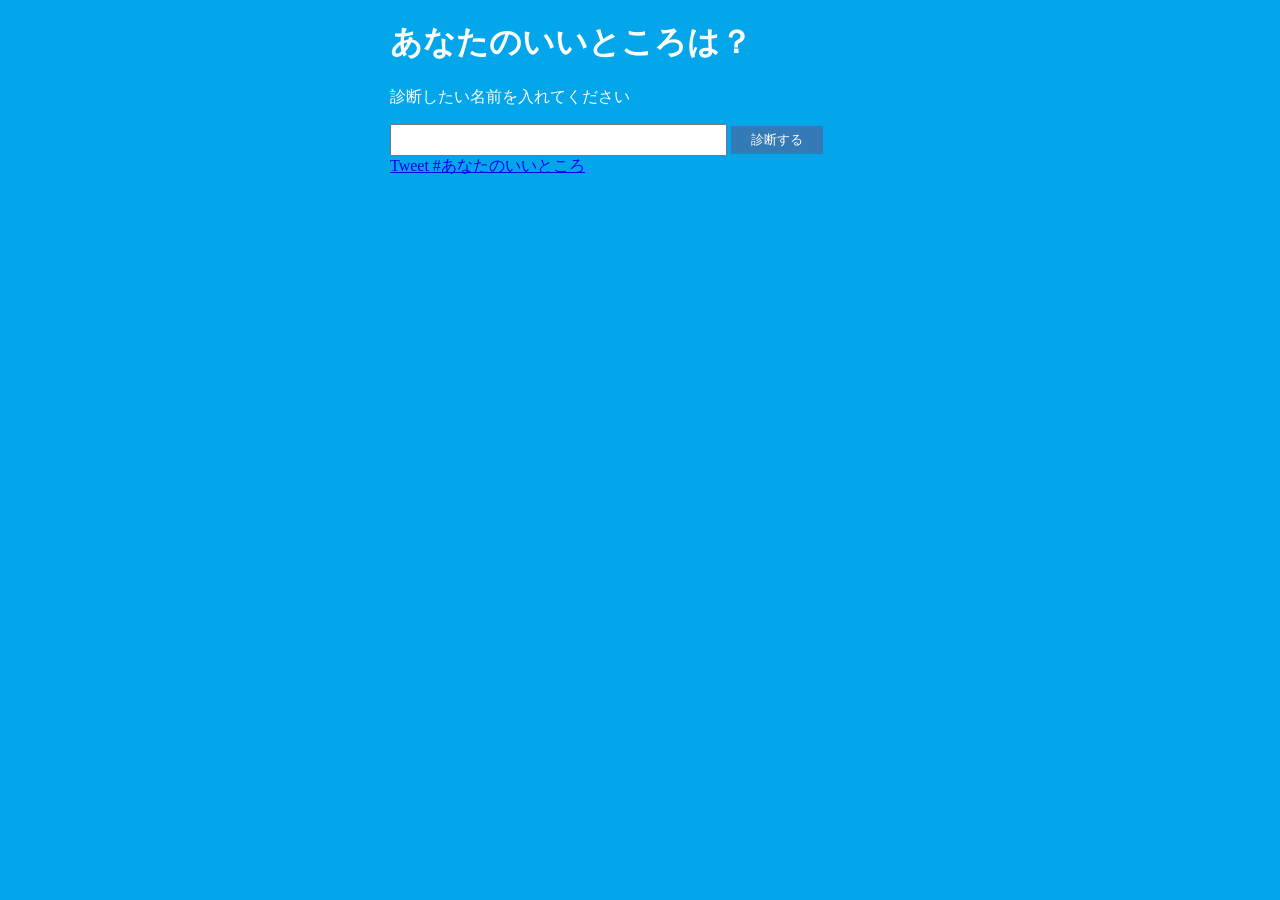
<file: index.html>
<!DOCTYPE html>
<html lang="ja">
<head>
  <meta charset="UTF-8">
      <meta name="twitter:card" content="summary">
    <meta
      property="og:url"
      content="https://あなたのユーザ名.github.io/assessment/assessment.html"
    >
    <meta property="og:title" content="あなたのいいところ診断">
    <meta
      property="og:description"
      content="ZEN Studyプログラミング入門コースで制作した、「あなたのいいところ診断」サイトです。"
    >
  <link rel="stylesheet" href="assessment.css">
  <title>あなたのいいところ診断</title>
</head>
<body>
  <h1>あなたのいいところは？</h1>
  <p>診断したい名前を入れてください</p>
  <input type="text" id="user-name" size="40" maxlength="20">
  <button id="assessment">診断する</button>
  <div id="result-area"></div>
  <div id="tweet-area">
   <a
    href="https://twitter.com/intent/tweet?button_hashtag=あなたのいいところ&ref_src=twsrc%5Etfw" 
    class="twitter-hashtag-button" 
    data-text="診断結果の文章" 
    data-show-count="false">Tweet #あなたのいいところ</a>
    <script async src="https://platform.twitter.com/widgets.js" charset="utf-8"></script>
  </div>
  <script src="assessment.js"></script>
  
</body>
</html>
</file>
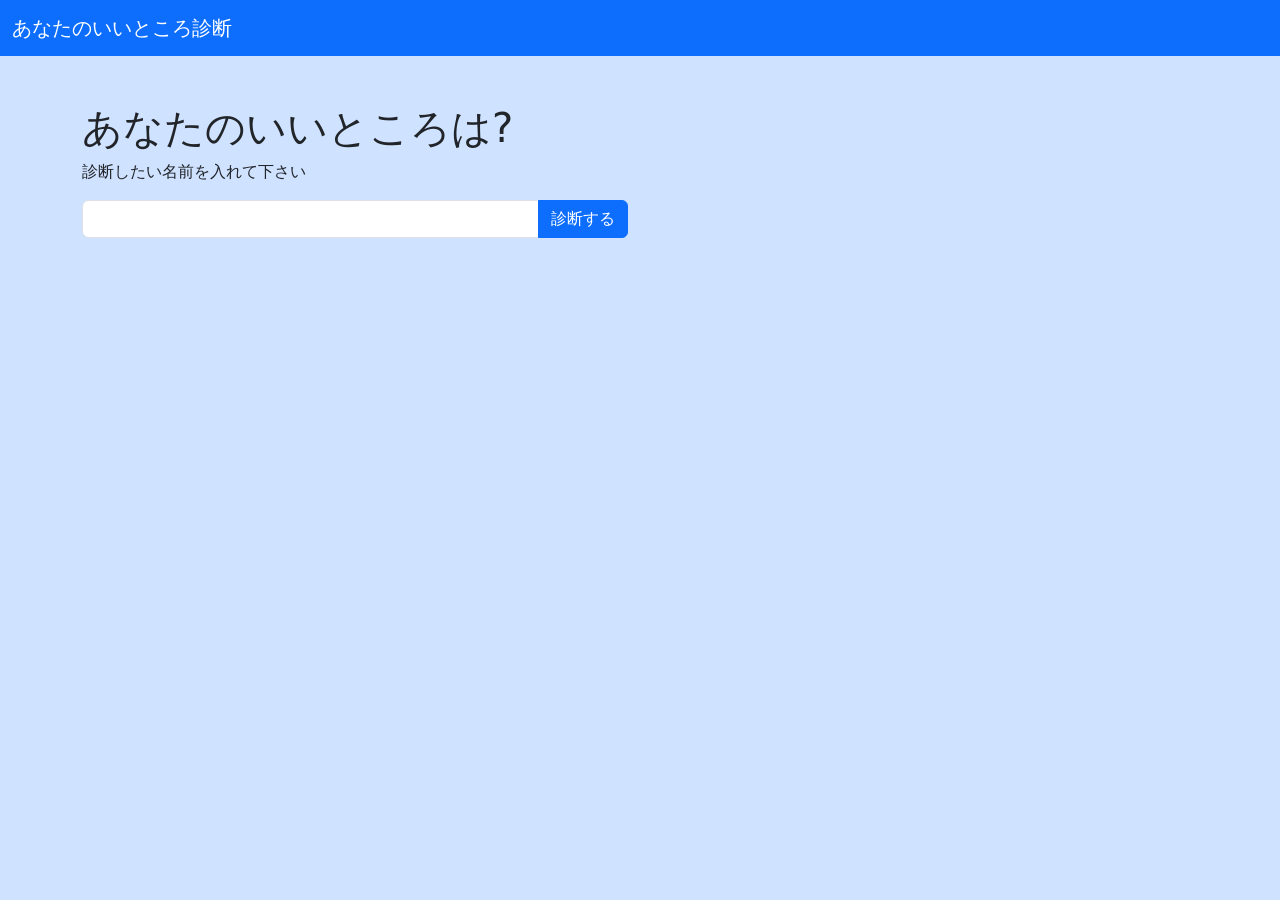
<file: assessment.html>
<!DOCTYPE html>
<html lang="ja">
  <head>
    <meta charset="UTF-8">
    <meta name="twitter:card" content="summary">
    <meta
      property="og:url"
      content="https://あなたのユーザ名.github.io/assessment/assessment.html"
    >
    <meta property="og:title" content="あなたのいいところ診断">
    <meta
      property="og:description"
      content="ZEN Studyプログラミング入門コースで制作した、「あなたのいいところ診断」サイトです。"
    >
    <link href="https://cdn.jsdelivr.net/npm/bootstrap@5.3.0/dist/css/bootstrap.min.css" rel="stylesheet" integrity="sha384-9ndCyUaIbzAi2FUVXJi0CjmCapSmO7SnpJef0486qhLnuZ2cdeRhO02iuK6FUUVM" crossorigin="anonymous">
    <title>あなたのユーザ名が作ったあなたのいいところ診断</title>
  </head>
  <body class="bg-primary-subtle">
    <header>
      <nav class="navbar bg-primary" data-bs-theme="dark">
        <div class="container-fluid">
          <a class="navbar-brand" href="#">あなたのいいところ診断</a>
        </div>
      </nav>
    </header>

    <div class="container pt-5">
      <h1>あなたのいいところは?</h1>
      <p>診断したい名前を入れて下さい</p>

      <div class="row">
        <div class="col-sm-9 col-lg-6">
          <div class="input-group mb-3">
            <input type="text" class="form-control " id="user-name" size="40" maxlength="20" />
            <button class="btn btn-primary" id="assessment">診断する</button>
          </div>
        </div>
      </div>

      <div class="row">
        <div class="col-lg-9">
          <div id="result-area"></div>
        </div>
      </div>
      <div id="tweet-area" class="mt-3"></div>
    </div>
    <script src="assessment.js"></script>
  </body>
</html>
</file>
<file: assessment.css>
body {
  background-color: #04a6eb;
  color: #fdffff;
  width: 500px;
  margin-right: auto;
  margin-left: auto;
}
button{
  color: #fdffff;
  padding: 5px 20px;
  background-color: #337ab7;
  border-style: none;
}
input {
  height: 26px;
}
</file>
